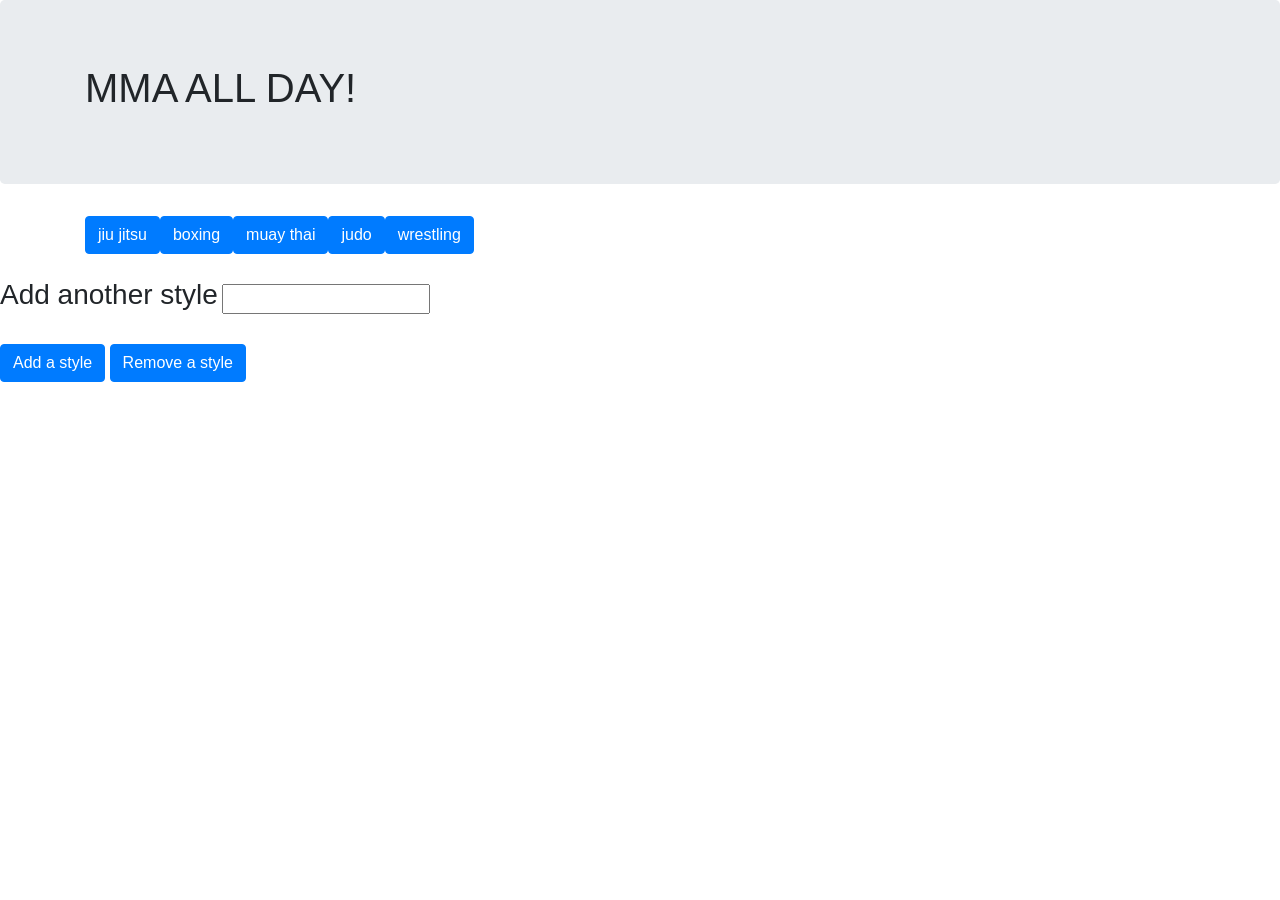
<file: index.html>
<!DOCTYPE html>
<html lang="en-us">

<head>

  <meta charset="UTF-8">
  <title>GIF MMA </title>
  <link rel="stylesheet" href="https://stackpath.bootstrapcdn.com/bootstrap/4.3.1/css/bootstrap.min.css"
    integrity="sha384-ggOyR0iXCbMQv3Xipma34MD+dH/1fQ784/j6cY/iJTQUOhcWr7x9JvoRxT2MZw1T" crossorigin="anonymous">
  <link rel="stylesheet" type="text/css" media="screen" href="assets/css/style.css" />

</head>

<body>


  <div class="jumbotron">

    <div class="container">
      <h1>MMA ALL DAY!</h1>
    </div>
  </div>

  <div id="gifButtonsView" class="container">
  </div>


  <div class="container">
    <div class="col-xs-12 col-sm-12 col-md-12 col-lg-12">

      <div id="gifsView">
      </div>
    </div>



    <div class="col-xs-4 col-sm-4 col-md-4 col-lg-4">
      <form id="gifForm" role="form">
    </div>
  </div>

  <br>

  <div class="form-group">
    <label for="topicInput">
      <h3>Add another style</h3>
    </label>
    <input type="text" id="topicInput">
  </div>
  <input id="addGif" type="submit" value="Add a style" class="btn btn-primary">

  <input id="removeGif" type="submit" value="Remove a style" class="btn btn-primary">
  </form>


  <script src="https://cdnjs.cloudflare.com/ajax/libs/jquery/3.2.1/jquery.min.js"></script>
  <script src="assets/javascript/script.js"></script>

</body>

</html>
</file>
<file: assets/css/style.css>
#todo-item {
    font-weight: 700;
    font-size: 2em;
  }
</file>
